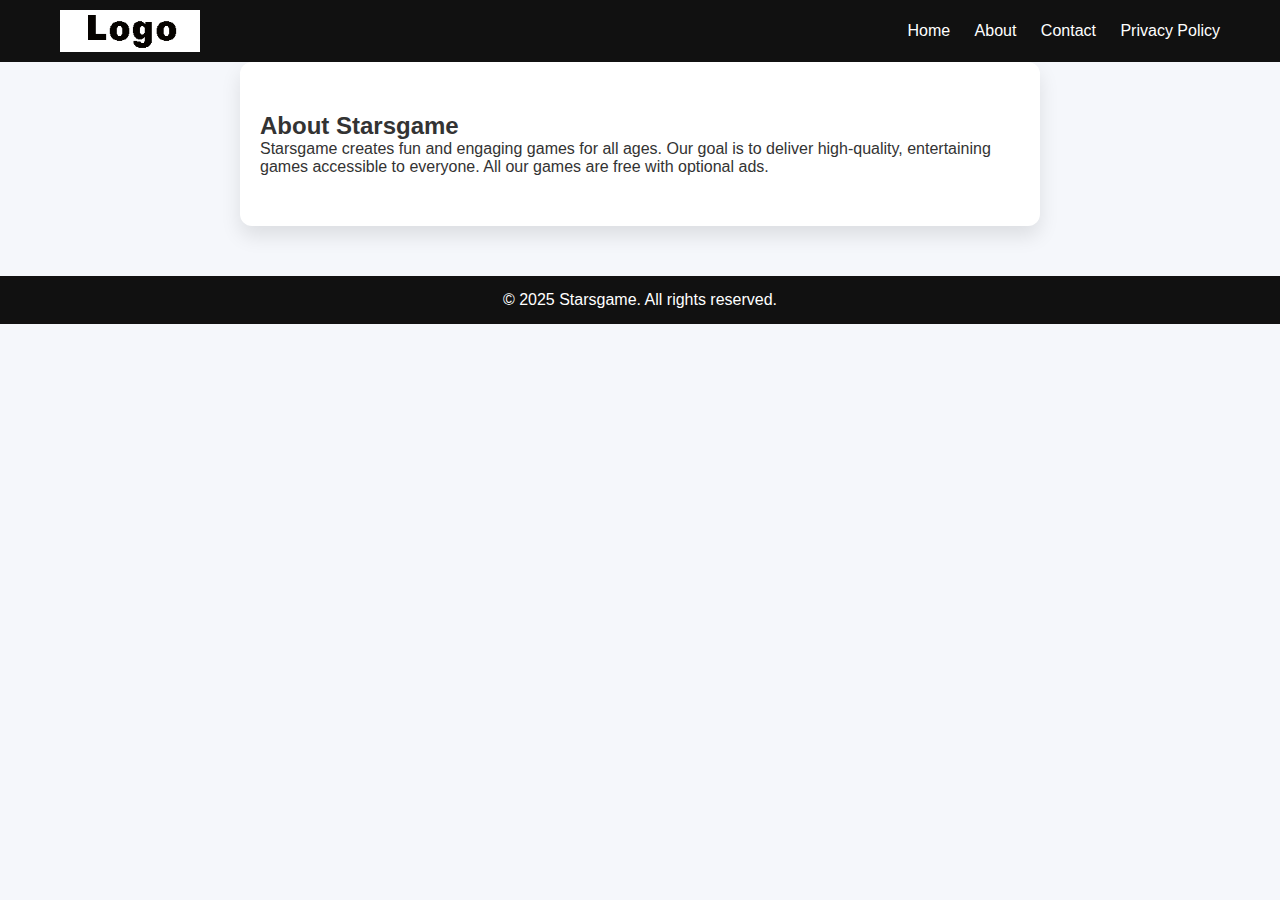
<file: about.html>
<!DOCTYPE html>
<html lang="en">
<head>
<meta charset="UTF-8">
<meta name="viewport" content="width=device-width, initial-scale=1.0">
<title>About Starsgame</title>
<link rel="stylesheet" href="css/style.css">
</head>
<body>
<header>
  <div class="container">
    <img src="images/logo.png" alt="Starsgame Logo" class="logo">
    <nav>
      <a href="index.html">Home</a>
      <a href="about.html">About</a>
      <a href="contact.html">Contact</a>
      <a href="privacy-policy.html">Privacy Policy</a>
    </nav>
    <div class="burger">
      <div></div>
      <div></div>
      <div></div>
    </div>
  </div>
</header>

<section class="content">
  <h2>About Starsgame</h2>
  <p>Starsgame creates fun and engaging games for all ages. Our goal is to deliver high-quality, entertaining games accessible to everyone. All our games are free with optional ads.</p>
</section>

<footer>
  <p>&copy; 2025 Starsgame. All rights reserved.</p>
</footer>
</body>
</html>
</file>
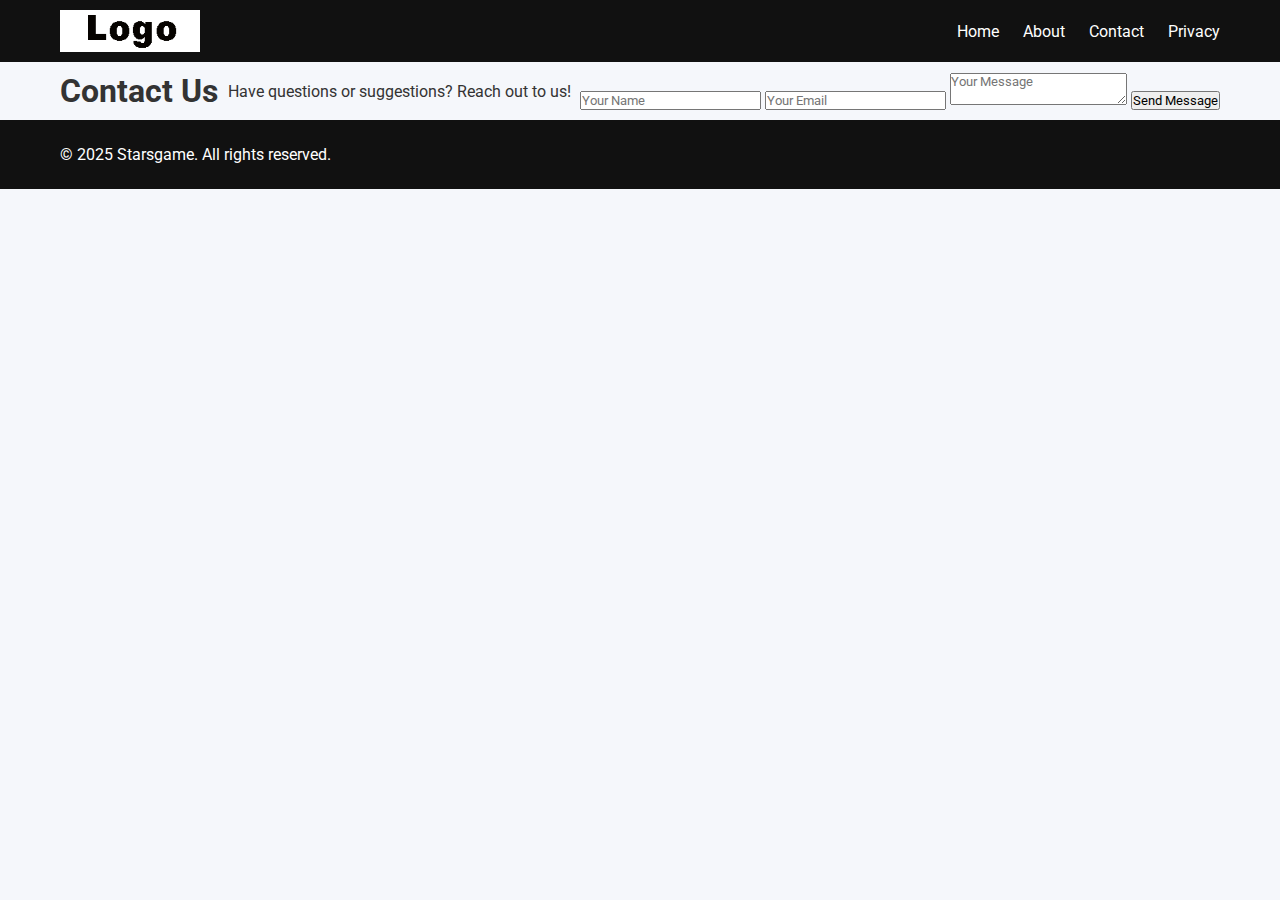
<file: contact.html>
<!DOCTYPE html>
<html lang="en">
<head>
<meta charset="UTF-8">
<meta name="viewport" content="width=device-width, initial-scale=1.0">
<title>Contact - Starsgame</title>
<link rel="stylesheet" href="css/style.css">
<link href="https://fonts.googleapis.com/css2?family=Poppins:wght@400;600;700&family=Roboto:wght@400;500&display=swap" rel="stylesheet">
</head>
<body>
<header>
  <div class="container">
    <img src="images/logo.png" alt="Starsgame Logo" class="logo">
    <nav>
      <a href="index.html">Home</a>
      <a href="about.html">About</a>
      <a href="contact.html" class="active">Contact</a>
      <a href="privacy-policy.html">Privacy</a>
    </nav>
    <div class="burger">
      <div></div><div></div><div></div>
    </div>
  </div>
</header>

<section class="contact-section">
  <div class="container">
    <h1>Contact Us</h1>
    <p>Have questions or suggestions? Reach out to us!</p>
    <form action="mailto:Starsgame@gmail.com" method="post" enctype="text/plain">
      <input type="text" name="name" placeholder="Your Name" required>
      <input type="email" name="email" placeholder="Your Email" required>
      <textarea name="message" placeholder="Your Message" required></textarea>
      <button type="submit">Send Message</button>
    </form>
  </div>
</section>

<footer>
  <div class="container">
    <p>&copy; 2025 Starsgame. All rights reserved.</p>
  </div>
</footer>
</body>
</html>
</file>
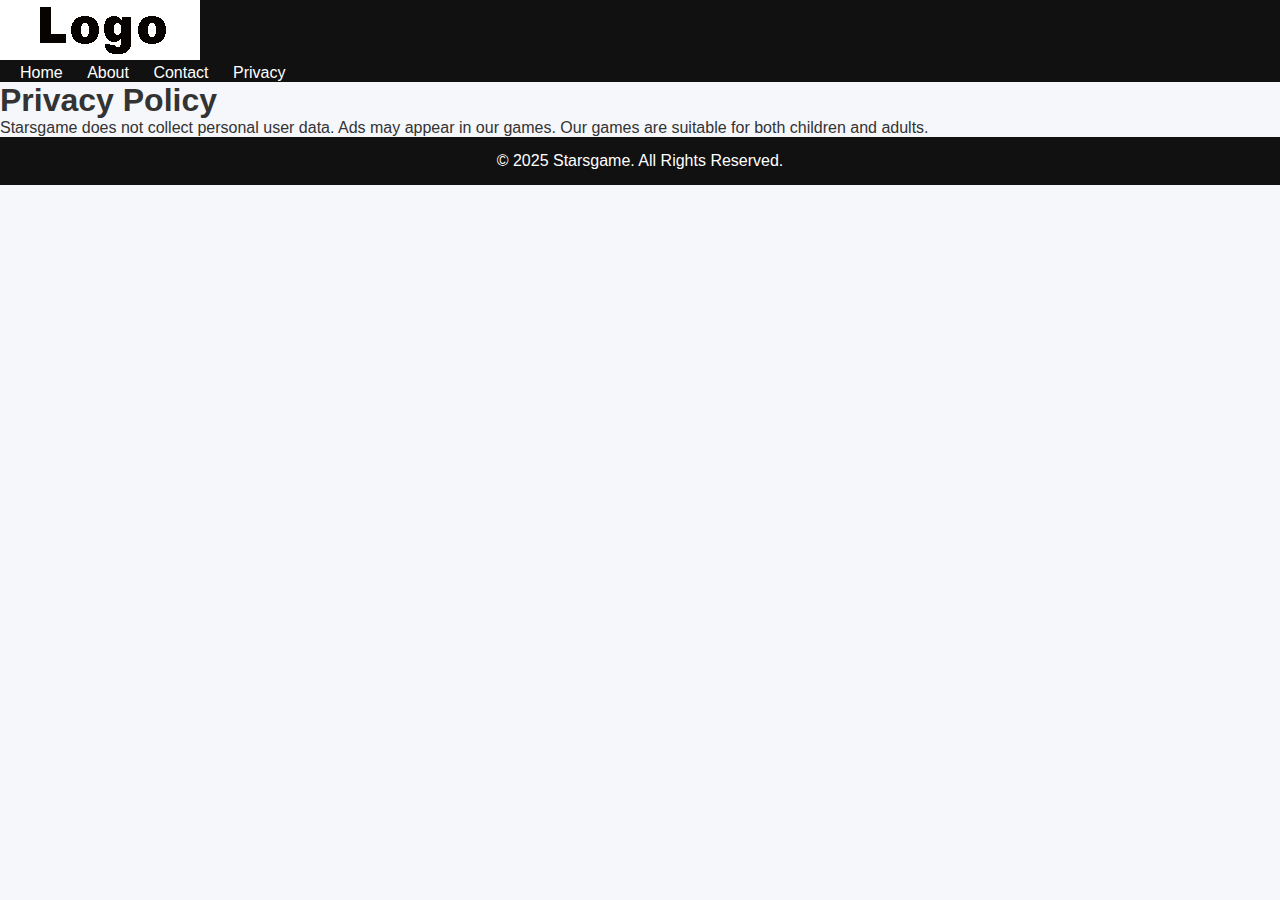
<file: privacy-policy.html>
<!DOCTYPE html>
<html lang="en">
<head>
<meta charset="UTF-8">
<meta name="viewport" content="width=device-width, initial-scale=1.0">
<title>Privacy Policy - Starsgame</title>
<link rel="stylesheet" href="css/style.css">
</head>
<body>
<header>
  <div class="logo"><img src="images/logo.png" alt="Starsgame Logo"></div>
  <nav>
    <a href="index.html">Home</a>
    <a href="about.html">About</a>
    <a href="contact.html">Contact</a>
    <a href="privacy-policy.html">Privacy</a>
  </nav>
</header>

<section class="privacy">
  <h1>Privacy Policy</h1>
  <p>Starsgame does not collect personal user data. Ads may appear in our games. Our games are suitable for both children and adults.</p>
</section>

<footer>
  <p>&copy; 2025 Starsgame. All Rights Reserved.</p>
</footer>
</body>
</html>
</file>
<file: css/style.css>
*{margin:0;padding:0;box-sizing:border-box;font-family:'Roboto',sans-serif;}
body{background:#f5f7fb;color:#333;}
.container{display:flex;justify-content:space-between;align-items:center;max-width:1200px;margin:auto;padding:10px 20px;}
header{background:#111;color:#fff;position:sticky;top:0;z-index:1000;}
.logo{width:140px;}
nav a{color:#fff;text-decoration:none;margin-left:20px;transition:0.3s;}
nav a:hover{color:#00bcd4;}
.burger{display:none;flex-direction:column;cursor:pointer;}
.burger div{width:25px;height:3px;background:#fff;margin:4px 0;transition:0.3s;}
.hero-slider{position:relative;overflow:hidden;max-height:450px;margin-bottom:50px;}
.slides .slide{position:absolute;width:100%;height:450px;background-size:cover;background-position:center;opacity:0;transition:opacity 1s ease-in-out;}
.slides .active{opacity:1;}
.slider-controls{position:absolute;width:100%;top:50%;display:flex;justify-content:space-between;transform:translateY(-50%);}
.slider-controls span{cursor:pointer;font-size:2rem;color:#fff;margin:0 20px;user-select:none;transition:0.3s;}
.slider-controls span:hover{color:#00bcd4;}
.games{padding:0 20px 50px;}
.games h2{text-align:center;font-size:2rem;margin-bottom:30px;color:#111;}
.game-list{display:flex;flex-wrap:wrap;justify-content:center;gap:20px;}
.game{background:#fff;padding:15px;border-radius:12px;text-align:center;width:220px;box-shadow:0 10px 20px rgba(0,0,0,0.1);transition:transform 0.3s, box-shadow 0.3s;}
.game:hover{transform:translateY(-10px);box-shadow:0 15px 25px rgba(0,0,0,0.2);}
.game img{width:100%;border-radius:8px;}
.playstore-btn img{width:120px;margin-top:10px;transition:transform 0.3s;}
.playstore-btn img:hover{transform:scale(1.1);}
.content{max-width:800px;margin:auto;padding:50px 20px;background:#fff;border-radius:12px;box-shadow:0 10px 20px rgba(0,0,0,0.1);margin-bottom:50px;}
footer{background:#111;color:#fff;text-align:center;padding:15px 0;}
@media(max-width:768px){nav{display:none;} .burger{display:flex;}}
</file>
